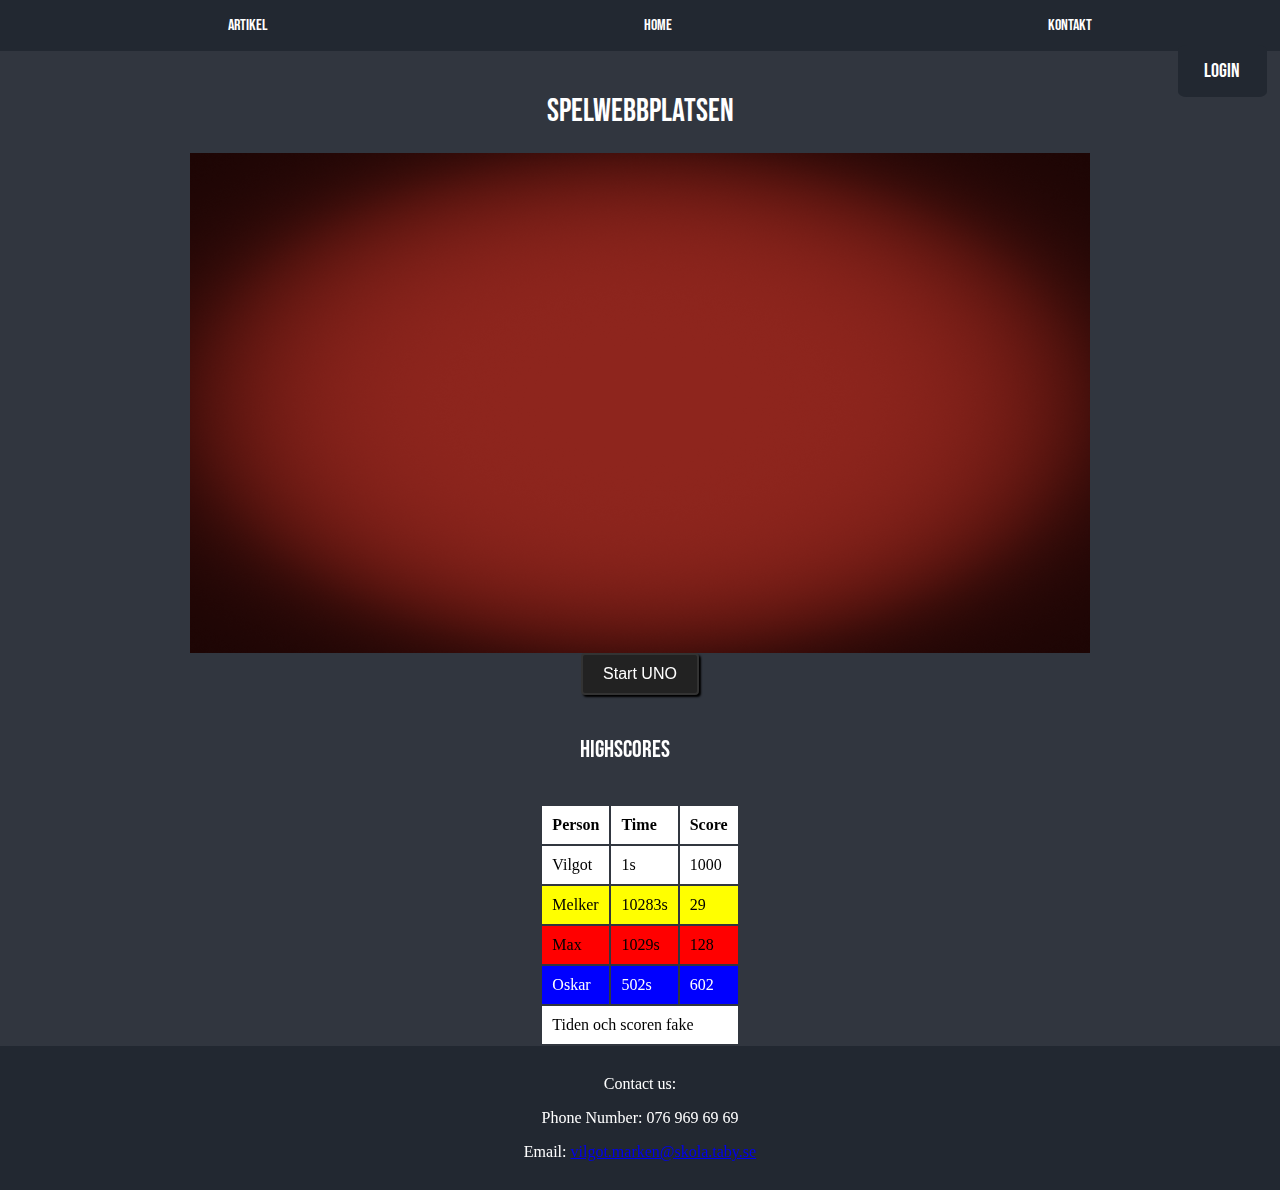
<file: index.html>
<!DOCTYPE html>
<html lang="en">
<head>
    <meta charset="UTF-8">
    <meta name="viewport" content="width=device-width, initial-scale=1.0">
    <title>Spelwebbplatsen</title>
    
    <link rel="stylesheet" href="style.css">
    <link rel="preconnect" href="https://fonts.googleapis.com">
    <link rel="preconnect" href="https://fonts.gstatic.com" crossorigin>
    <link href="https://fonts.googleapis.com/css2?family=Bebas+Neue&family=Poetsen+One&display=swap" 
    rel="stylesheet">
    <link rel="stylesheet" 
    href="https://cdnjs.cloudflare.com/ajax/libs/animate.css/4.1.1/animate.min.css">
</head>
<body>
    <header>
        <nav>
            <ul>
                <li><a class="bebas-neue-regular" href="artikel.html">Artikel</a></li>
                <li><a class="bebas-neue-regular" href="index.html">Home</a></li>
                <li><a class="bebas-neue-regular" href="kontakt.html">Kontakt</a></li>
            </ul>
        </nav>
        <div class="dropdown">
            <button class="dropbtn bebas-neue-regular">Login</button>
            <div class="dropdown-content">
                <input type="text" id="usernameInput" placeholder="Username" />
                <input type="password" id="passwordInput" placeholder="Password" />
                <button type="submit">Submit</button>
            </div>
        </div>
    </header>
    <main>
        <section>
            <h1 class="animate__animated animate__swing bebas-neue-regular" id="indexHeader">
                Spelwebbplatsen</h1>
        </section>
        <section>
            <div id="resolutionWarning"></div>
            <div id="cardContainer">
                <canvas id="game"></canvas>
                <div id="cardDeckArea"></div>
                <div id="cardArea0"></div>
                <div id="cardArea1"></div>
                <div id="cardArea2"></div>
                <div id="cardArea3"></div>
                <div id="cardArea4"></div>
                <div id="cardArea5"></div>
                <div id="cardArea6"></div>
                <div id="cardArea7"></div>
                <div id="cardArea8"></div>
                <div id="cardArea9"></div>
            </div>
            <div id="buttonContainer">
                <button id="startButton">Start UNO</button>
            </div>
        </section>
        <section>
            <h2 class="animate__animated animate__wobble animate__infinite bebas-neue-regular" 
            id="highscoreHeader">Highscores</h2>

            <table>
                <thead>
                    <tr>
                        <th>Person</th>
                        <th>Time</th>
                        <th>Score</th>
                    </tr>
                </thead>
                <tbody>
                    <tr class="row1">
                        <td>Vilgot</td>
                        <td>1s</td>
                        <td>1000</td>
                    </tr>
                    <tr class="row2">
                        <td>Melker</td>
                        <td>10283s</td>
                        <td>29</td>
                    </tr>
                    <tr class="row3">
                        <td>Max</td>
                        <td>1029s</td>
                        <td>128</td>
                    </tr>
                    <tr class="row4">
                        <td>Oskar</td>
                        <td>502s</td>
                        <td>602</td>
                    </tr>
                </tbody>
                <tfoot>
                    <tr>
                        <td colspan="3">Tiden och scoren fake</td> <!--hittade inga alternativ till colspan-->
                    </tr>
                </tfoot>
            </table>
        </section>
    </main>
    <footer>
        <div class="footer-content">
            <p>Contact us:</p>
            <p >Phone Number: 076 969 69 69</p>
            <p>Email: <a href="mailto:vilgot.marken@skola.taby.se">vilgot.marken@skola.taby.se</a></p>
        </div>
    </footer>

    <img id="num0" src="Assets/_0.png" alt="Siffran 0 i UNO">
    <img id="num1" src="Assets/_1.png" alt="Siffran 1 i UNO">
    <img id="num2" src="Assets/_2.png" alt="Siffran 2 i UNO">
    <img id="num3" src="Assets/_3.png" alt="Siffran 3 i UNO">
    <img id="num4" src="Assets/_4.png" alt="Siffran 4 i UNO">
    <img id="num5" src="Assets/_5.png" alt="Siffran 5 i UNO">
    <img id="num6" src="Assets/_6.png" alt="Siffran 6 i UNO">
    <img id="num7" src="Assets/_7.png" alt="Siffran 7 i UNO">
    <img id="num8" src="Assets/_8.png" alt="Siffran 8 i UNO">
    <img id="num9" src="Assets/_9.png" alt="Siffran 9 i UNO">

    <img id="draw2" src="Assets/_draw2.png" alt="Plocka upp 2 i UNO">
    <img id="stopNext" src="Assets/_interdit.png" alt="Stop i UNO">
    <img id="reverse" src="Assets/_revers.png" alt="Vända håll i UNO">
    <img id="wildDraw" src="Assets/_wild_draw.png" alt="Plocka upp 4 i UNO">
    <img id="wild" src="Assets/_wild.png" alt="Välj färg i UNO">

    <img id="cardBack" src="Assets/back.png" alt="UNO ">
    <img id="blueBase" src="Assets/blue_base.png" alt="">
    <img id="greenBase" src="Assets/green_base.png" alt="">
    <img id="redBase" src="Assets/red_base.png" alt="">
    <img id="yellowBase" src="Assets/yellow_base.png" alt="">
    <img id="logo" src="Assets/logo.png" alt="">
    <img id="background" src="Assets/background.png" alt="">
    <img id="deck" src="Assets/deck.png" alt="">
    <script src="script.js"></script>
</body>

</html>
</file>
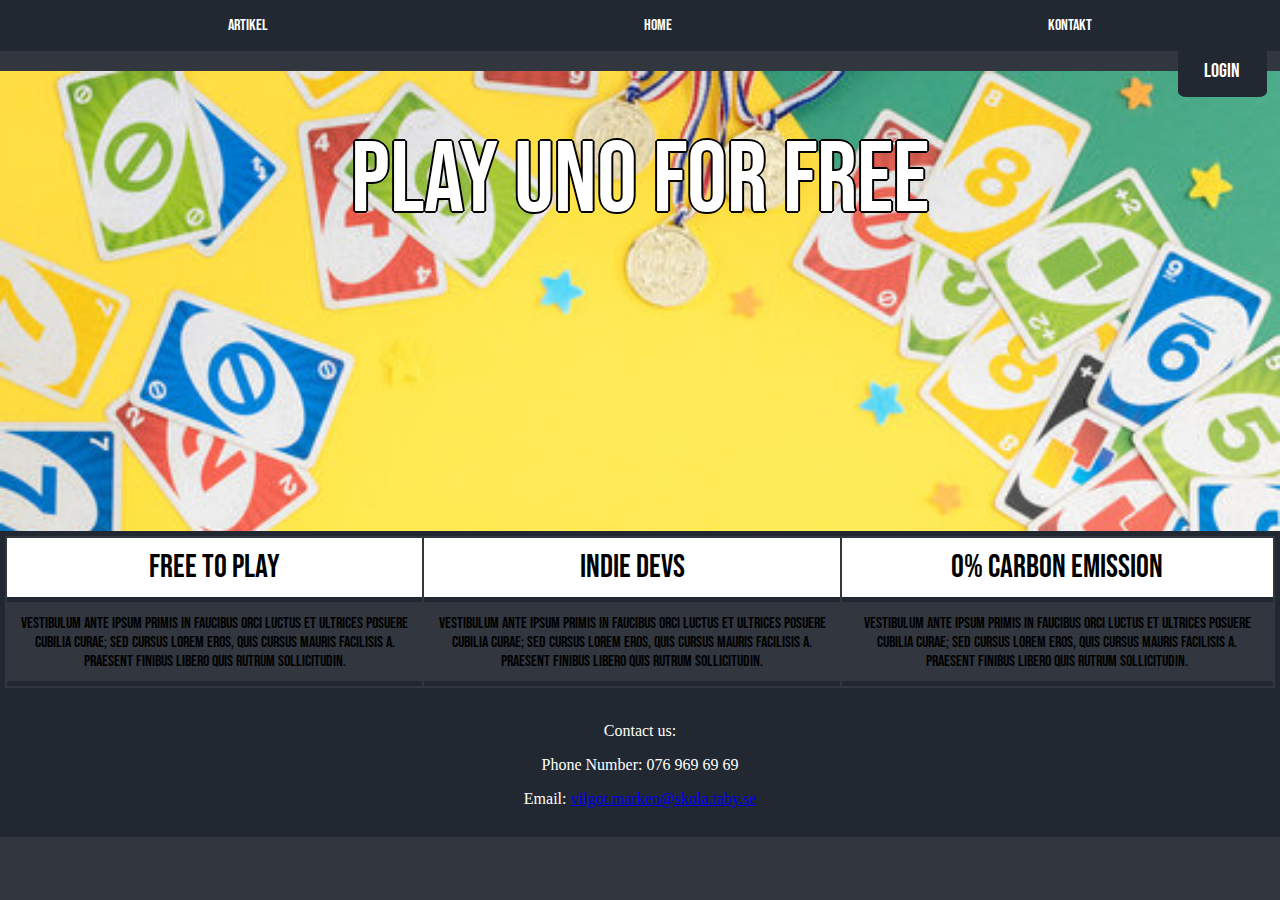
<file: artikel.html>
<!DOCTYPE html>
<html lang="en">
<head>
    <meta charset="UTF-8">
    <meta name="viewport" content="width=device-width, initial-scale=1.0">
    <title>Hero sida</title>
    
    <link rel="stylesheet" href="style.css">
    <link rel="preconnect" href="https://fonts.googleapis.com">
    <link rel="preconnect" href="https://fonts.gstatic.com" crossorigin>
    <link href="https://fonts.googleapis.com/css2?family=Bebas+Neue&family=Poetsen+One&display=swap" 
    rel="stylesheet">
    <link
    rel="stylesheet"
    href="https://cdnjs.cloudflare.com/ajax/libs/animate.css/4.1.1/animate.min.css"
    />

</head>
<body>
    <header>
        <nav>
            <ul>
                <li><a class="bebas-neue-regular" href="artikel.html">Artikel</a></li>
                <li><a class="bebas-neue-regular" href="index.html">Home</a></li>
                <li><a class="bebas-neue-regular" href="kontakt.html">Kontakt</a></li>
            </ul>
        </nav>
        <div class="dropdown">
            <button class="dropbtn bebas-neue-regular">Login</button>
            <div class="dropdown-content">
                <input type="text" id="usernameInput" placeholder="Username" />
                <input type="password" id="passwordInput" placeholder="Password" />
                <button type="submit" >Submit</button>
            </div>
        </div>
    </header>
    <main>
        <section class="hero">
            <div class="container">
                <h1 class="animate__animated animate__pulse animate__infinite bebas-neue-regular" id="heroPhrase">PLAY UNO FOR FREE</h1>
            </div>
        </section>
        <section class="heroInfo">
            <table>
                <tr>
                    <th class="bebas-neue-regular">FREE TO PLAY</th>
                    <th class="bebas-neue-regular">INDIE DEVS</th>
                    <th class="bebas-neue-regular">0% CARBON EMISSION</th>
                </tr>
                <tr>
                    <td class="bebas-neue-regular">Vestibulum ante ipsum primis in faucibus orci luctus et ultrices 
                        posuere cubilia curae; Sed cursus lorem eros, quis cursus mauris 
                        facilisis a. Praesent finibus libero quis rutrum sollicitudin.</td>
                    <td class="bebas-neue-regular">Vestibulum ante ipsum primis in faucibus orci luctus et ultrices 
                        posuere cubilia curae; Sed cursus lorem eros, quis cursus mauris 
                        facilisis a. Praesent finibus libero quis rutrum sollicitudin.</td>
                    <td class="bebas-neue-regular">Vestibulum ante ipsum primis in faucibus orci luctus et ultrices 
                        posuere cubilia curae; Sed cursus lorem eros, quis cursus mauris 
                        facilisis a. Praesent finibus libero quis rutrum sollicitudin.</td>
                </tr>
            </table>
        </section>
    </main>
    <footer>
        <div class="footer-content">
            <p>Contact us:</p>
            <p >Phone Number: 076 969 69 69</p>
            <p>Email: <a href="mailto:vilgot.marken@skola.taby.se">vilgot.marken@skola.taby.se</a></p>
        </div>
    </footer>
    <script src="webscript.js"></script>
</body>
</html>
</file>
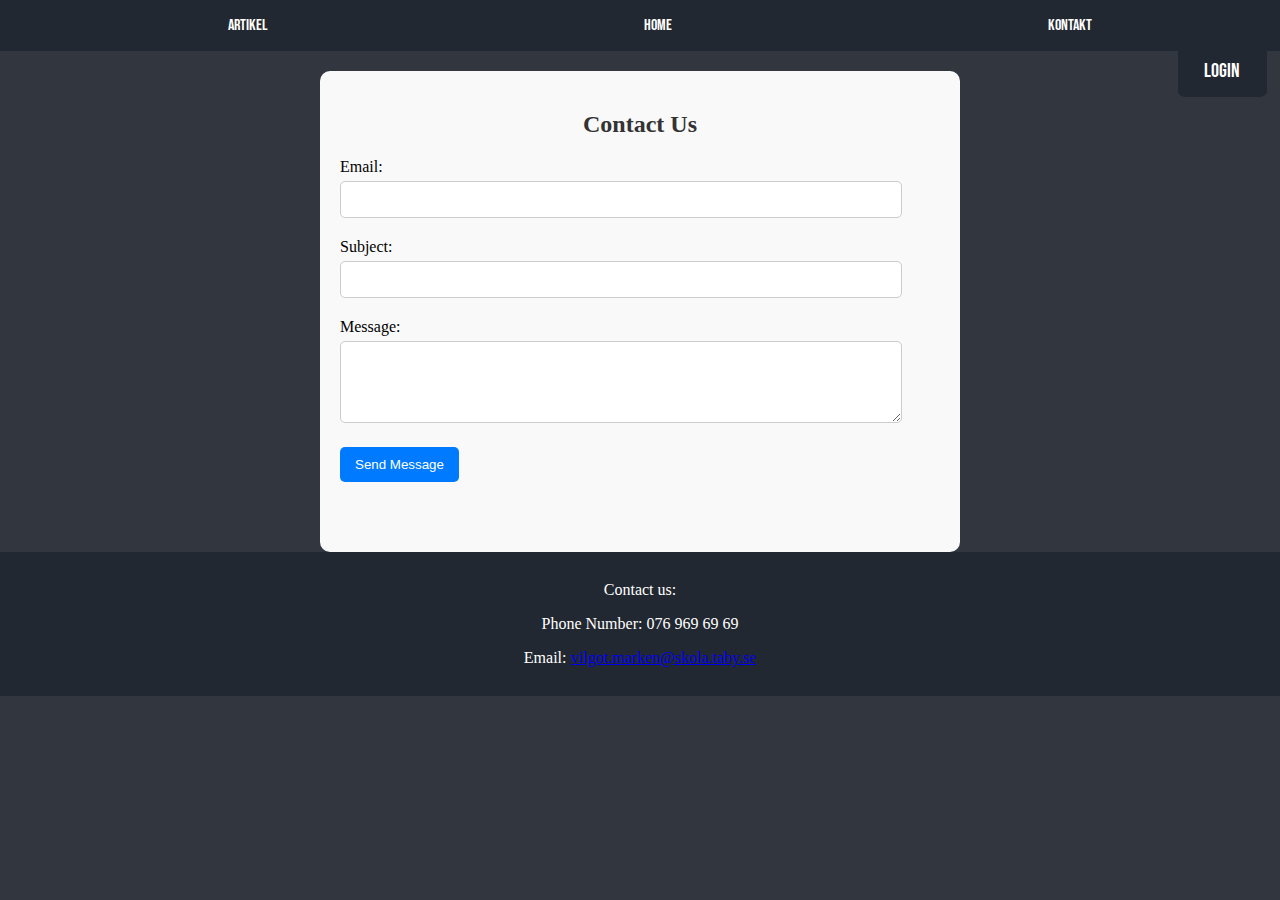
<file: kontakt.html>
<!DOCTYPE html>
<html lang="en">
<head>
    <meta charset="UTF-8">
    <meta name="viewport" content="width=device-width, initial-scale=1.0">
    <title>Kontakt sida</title>

    <link rel="stylesheet" href="style.css">
    <link rel="preconnect" href="https://fonts.googleapis.com">
    <link rel="preconnect" href="https://fonts.gstatic.com" crossorigin>
    <link href="https://fonts.googleapis.com/css2?family=Bebas+Neue&family=Poetsen+One&display=swap" 
    rel="stylesheet">
</head>
<body>
    <header>
        <nav>
            <ul>
                <li><a class="bebas-neue-regular" href="artikel.html">Artikel</a></li>
                <li><a class="bebas-neue-regular" href="index.html">Home</a></li>
                <li><a class="bebas-neue-regular" href="kontakt.html">Kontakt</a></li>
            </ul>
        </nav>
        <div class="dropdown">
            <button class="dropbtn bebas-neue-regular">Login</button>
            <div class="dropdown-content">
                <input type="text" id="usernameInput" placeholder="Username" />
                <input type="password" id="passwordInput" placeholder="Password" />
                <button type="submit">Submit</button>
            </div>
        </div>
    </header>
    <main>
        <div class="contact-form">
            <h2>Contact Us</h2>
            <form>
                <label>Email:</label>
                <input type="email" id="email" name="email" required>
                
                <label>Subject:</label>
                <input type="text" id="subject" name="subject"required>
                
                <label>Message:</label>
                <textarea id="message" name="message" rows="4" required></textarea>
                
                <button onclick="showSubmitMessage()">Send Message</button>
    
                <p id="contactMessage">Message has been sent</p>
            </form>
        </div>
    </main>
    <footer>
        <div class="footer-content">
            <p>Contact us:</p>
            <p >Phone Number: 076 969 69 69</p>
            <p>Email: <a href="mailto:vilgot.marken@skola.taby.se">vilgot.marken@skola.taby.se</a></p>
        </div>
    </footer>
    <script src="webscript.js"></script>
</body>
</html>
</file>
<file: style.css>
body{
    overflow-x: hidden;
    background-color: #31363F;
    margin: 0;
}

header {
    display: flex;
    justify-content: space-between;
    align-items: center;
    background-color: #222831;
}

nav{
    flex-grow: 1;
}

nav ul {
    list-style-type: none;
    display: flex;
    justify-content: space-around;
}

nav ul li {
    display: inline-block;
}

nav ul li a {
    text-decoration: none;
    color: white;
}

.poetsen-one-regular {
    font-family: "Poetsen One", sans-serif;
    font-weight: 400;
    font-style: normal;
  }

.dropdown {
    position: absolute;
    display: inline-block;
}

.dropdown-content {
    display: block;
    position: absolute;
    border-radius: 3%;
    left: 81vw;
    top: 6vw;
    background-color: #13293a;
    min-width: 160px;
    box-shadow: 0px 8px 16px 0px rgba(0,0,0,0.2);
    z-index: 1;
    transform: translateX(200%);
    opacity: 0;
    visibility: hidden;
    transition: transform 0.5s ease-in-out, opacity 0.5s ease-in-out, visibility 0.5s ease-in-out;
}

.dropdown-content.show {
    transform: translateX(0);
    opacity: 1;
    visibility: visible;
}

.dropdown-content input[type=text],
.dropdown-content input[type=password] {
    width: 100%;
    padding: 12px 20px;
    margin: 8px 0;
    display: block;
    border: 1px solid #01204E;
    box-sizing: border-box;
}

.dropdown-content button {
    background-color: #372461;
    color: #ffffff;
    padding: 14px 20px;
    margin: 8px 0;
    border: none;
    cursor: pointer;
    width: 100%;
}

.dropdown-content button:hover {
    background-color: #19430d;
}

.dropbtn {
    justify-self: left;
    position: absolute;
    width: 7vw;
    top: 1.5vw;
    left: 92vw;
    background-color: #222831;
    border-radius: 10%;
    font-size: 20px;
    border: none;
    outline: none;
    color: #ffffff;
    padding: 14px 16px;
    cursor: pointer;
}

.dropdown:hover.dropdown-content {
    display: block;
}

footer {
    background-color: #222831;
    color: white;
    text-align: center;
    padding: 1vh;
}

.footer-content {
    margin: 20px auto;
}

/* Index.html */

main {
    padding-top: 20px;
    display: flex;
    flex-direction: column;
    align-items: center;
}

#indexHeader {
    color: white;
    font-size: xx-large ;
}

.bebas-neue-regular {
    font-family: "Bebas Neue", sans-serif;
    font-weight: 400;
    font-style: normal;
  }

img{
    display: none;
}

#game{
    width: 900px;
    height: 500px;
    background-image: url("Assets/background.png");
}

#startButton {
    justify-self: center;
    background-color: #222;
    color: #fff;
    border: 2px solid #333;
    padding: 10px 20px;
    border-radius: 4px;
    font-size: 16px;
    cursor: pointer;
    box-shadow: 2px 2px 2px #000;
}

#startButton:hover {
    background-color: #151515;
    color: #fff;
}

#buttonContainer {
    display: flex;
    justify-content: center;
    align-items: center;
}

#cardDeckArea {
    position: absolute;
    z-index: 1000;
    min-width: 120px;
    min-height: 140px;
    top: 355px;
    left: 345px;
}

#cardArea0, #cardArea1, #cardArea2, #cardArea3, #cardArea4, #cardArea5, #cardArea6, #cardArea7, #cardArea8, #cardArea9 {
    position:absolute; 
    z-index: 1000;
    top:505px;
    min-width: 88px;
    min-height: 130px;
}

#cardArea0 {left: 8vw;}

#cardArea1 {left: 16vw;}

#cardArea2 {left: 25vw;}

#cardArea3 {left: 34vw}

#cardArea4 {left: 42vw;}

#cardArea5 {left: 51vw;}

#cardArea6 {left: 60vw;}

#cardArea7 {left: 68vw;}

#cardArea8 {left: 77vw;}

#cardArea9 {
    left: 87vw;
    min-width: 75px;
}

#highscoreHeader {
    color: #ffffff;
    margin: 40px;
}


tr:first-child{
    background-color: white;
    color: black;
}
.row2 {
    background-color: yellow;
}
.row3 {
    background-color: red;
}
.row4 {
    background-color: blue;
    color: white;
}

th, td {
    padding: 10px;
    text-align: left;
}

tfoot {
    column-span: 3;
}

/* kontakt.html */

.contact-form {
    width: 80%;
    max-width: 600px;
    margin: auto;
    padding: 20px;
    background-color: #f9f9f9;
    border-radius: 10px;
}

.contact-form h2 {
    text-align: center;
    color: #333;
}

.contact-form label {
    display: block;
    margin-top: 20px;
}

.contact-form input[type="email"],
.contact-form input[type="text"],
.contact-form textarea {
    width: 90%;
    padding: 10px;
    margin-top: 5px;
    border: 1px solid #ccc;
    border-radius: 5px;
}

.contact-form button {
    background-color: #007bff;
    color: white;
    padding: 10px 15px;
    border: none;
    border-radius: 5px;
    cursor: pointer;
    margin-top: 20px;
}

.contact-form button:hover {
    background-color: #0056b3;
}

#contactMessage {
    visibility: hidden;
    color: #000000;
}

/* Hero/artikel.html */

.hero {
    width: 100%;
    height: 40vh;
    display: flex;
    padding: 50px 0;
    justify-content: center;
    background-image: url(Images/UNOHERO2.jpg);
    background-size: cover;
}

#heroPhrase {
    font-size: 100px;
    font-weight: 400;
    margin: 0;
    color: #ffffff;
    text-shadow: 2px 0 #000000, -2px 0 #000000, 0 2px #000000, 0 -2px #000000,
    1px 1px #000000, -1px -1px #000000, 1px -1px #000000, -1px 1px #000000;
}

.heroInfo {
    width: 100%;
    display: flex;
    justify-content: space-evenly;
}

.heroInfo table {
    width: 100%;
    border: 5px solid #222831;
}

.heroInfo th {
    font-size: xx-large;
}

.heroInfo th,.heroInfo td {
    padding: 10px;
    text-align: center;
    border-bottom: 5px solid #222831;
}

/* Responsivitet fixning */

@media screen and (max-width:959px){
    #game,.dropdown {
        display: none;
    }

    nav ul {
        flex-direction: column;
        align-items: center;
    }

    nav ul li a {
        font-size: larger;
    }

    #highscoreHeader {
        font-size: x-large;
    }

    table {
        width: 100%;
        margin: 20px auto;
    }

    th, td {
        padding: 15px;
    }
}

@media screen and (min-width:1281px){
    #game,.dropdown {
        display: none!important;
    }

    nav ul {
        flex-direction: column;
        align-items: center;
    }

    nav ul li a {
        font-size: larger;
    }

    #highscoreHeader {
        font-size: x-large;
    }

    table {
        width: 100%;
        margin: 20px auto;
    }

    th, td {
        padding: 15px;
    }
}
</file>
